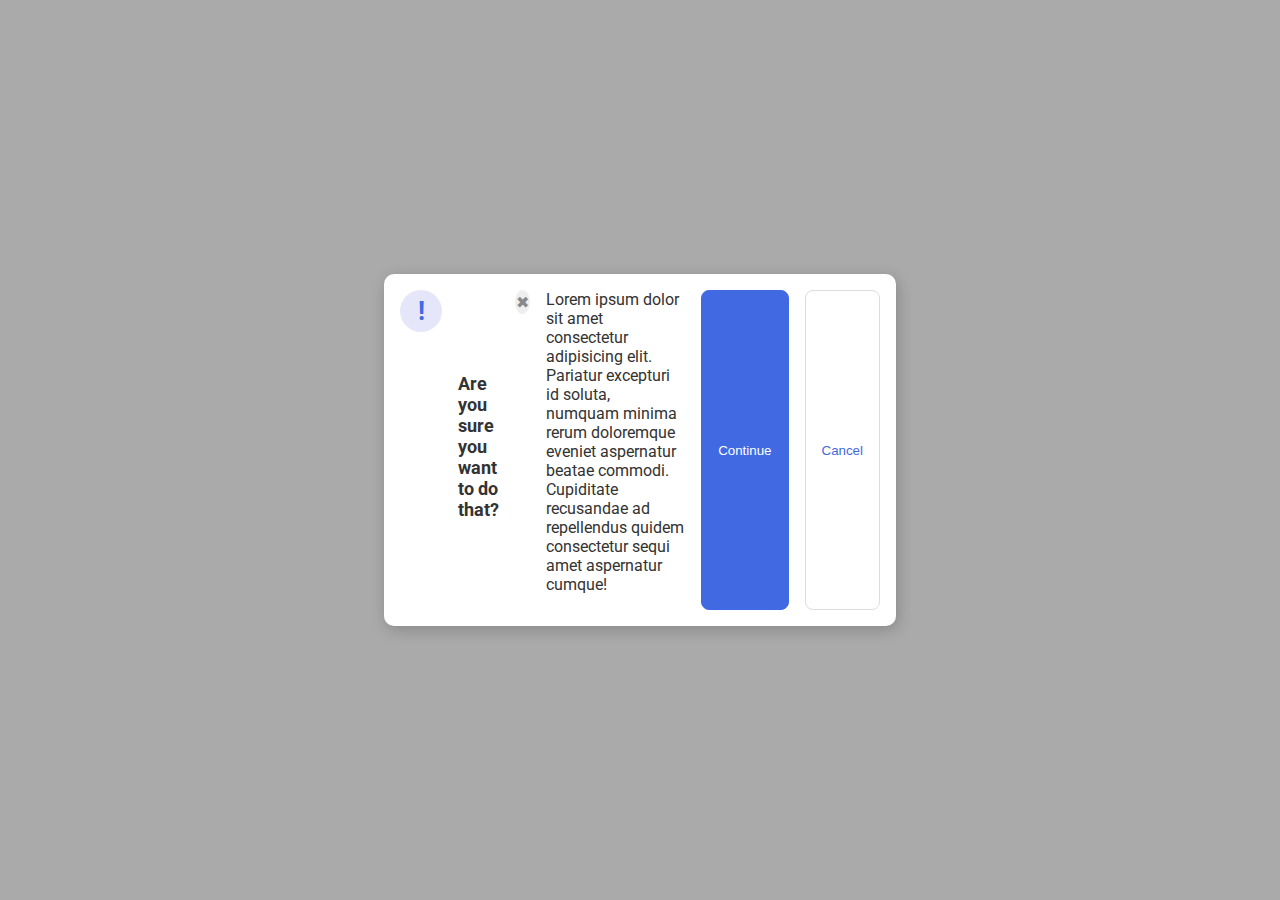
<file: foundations/flex/05-flex-modal/index.html>
<!DOCTYPE html>
<html lang="en">
  <head>
    <meta charset="UTF-8">
    <meta http-equiv="X-UA-Compatible" content="IE=edge">
    <meta name="viewport" content="width=device-width, initial-scale=1.0">
    <link rel="stylesheet" href="style.css">
    <title>Modal</title>
  </head>
  <body>
    <div class="modal">
      <div class="icon">!</div>
      <div class="header">Are you sure you want to do that?</div>
      <button class="close-button">✖</button>
      <div class="text">Lorem ipsum dolor sit amet consectetur adipisicing elit. Pariatur excepturi id soluta, numquam minima rerum doloremque eveniet aspernatur beatae commodi. Cupiditate recusandae ad repellendus quidem consectetur sequi amet aspernatur cumque!</div>
      <button class="continue">Continue</button>
      <button class="cancel">Cancel</button>
    </div>
  </body>
</html>
</file>
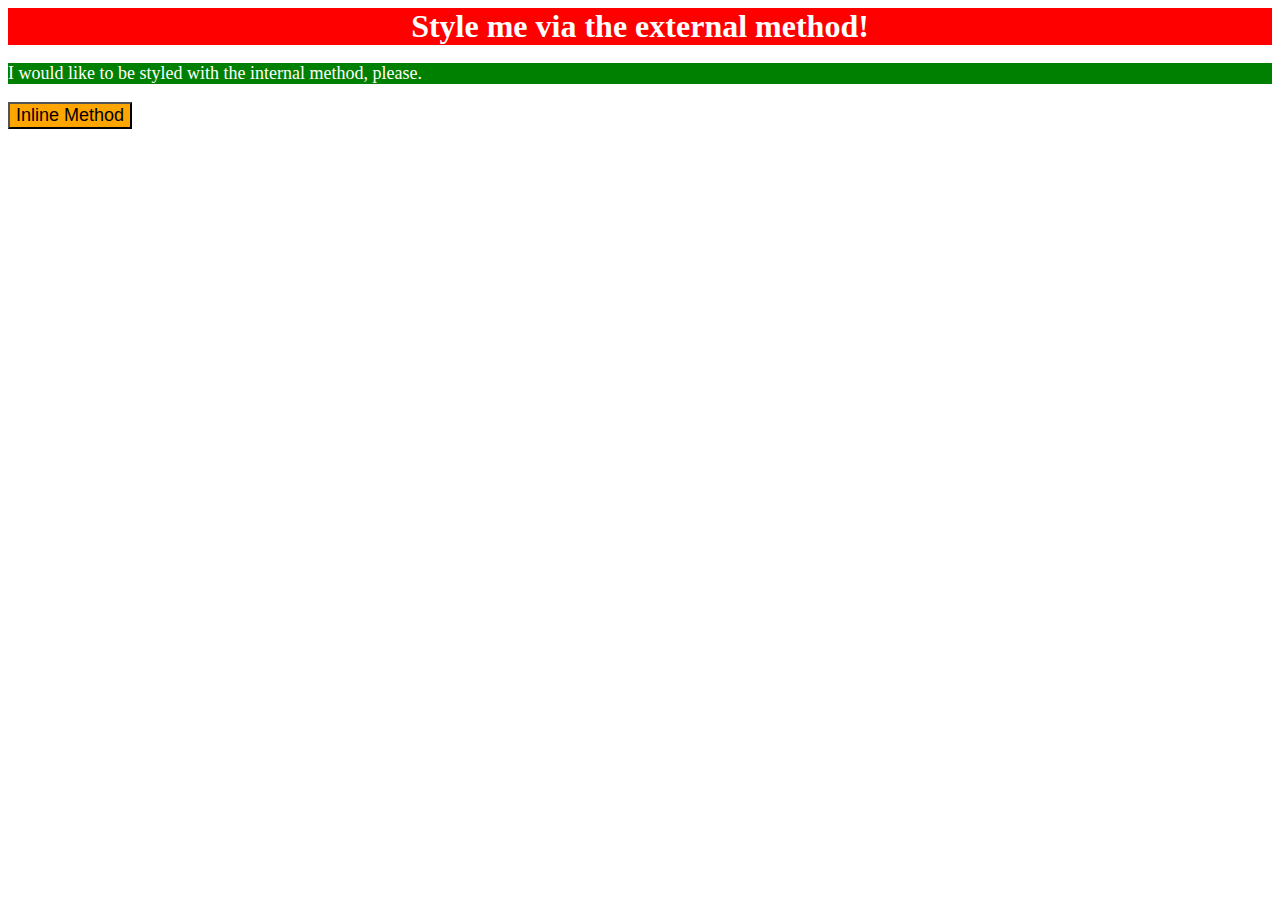
<file: foundations/intro-to-css/01-css-methods/index.html>
<!DOCTYPE html>
<html lang="en">
  <head>
    <meta charset="UTF-8">
    <meta http-equiv="X-UA-Compatible" content="IE=edge">
    <meta name="viewport" content="width=device-width, initial-scale=1.0">
    <title>Methods for Adding CSS</title>
    <link rel="stylesheet" href="styles.css">
    <style>
      p{
        background-color: green;
        color: white;
        font-size: 18px;
      }
    </style>
  </head>
  <body>
    <div>Style me via the external method!</div>
    <p>I would like to be styled with the internal method, please.</p>
    <button style="background-color:orange; font-size: 18px;">Inline Method</button>
  </body>
</html>
</file>
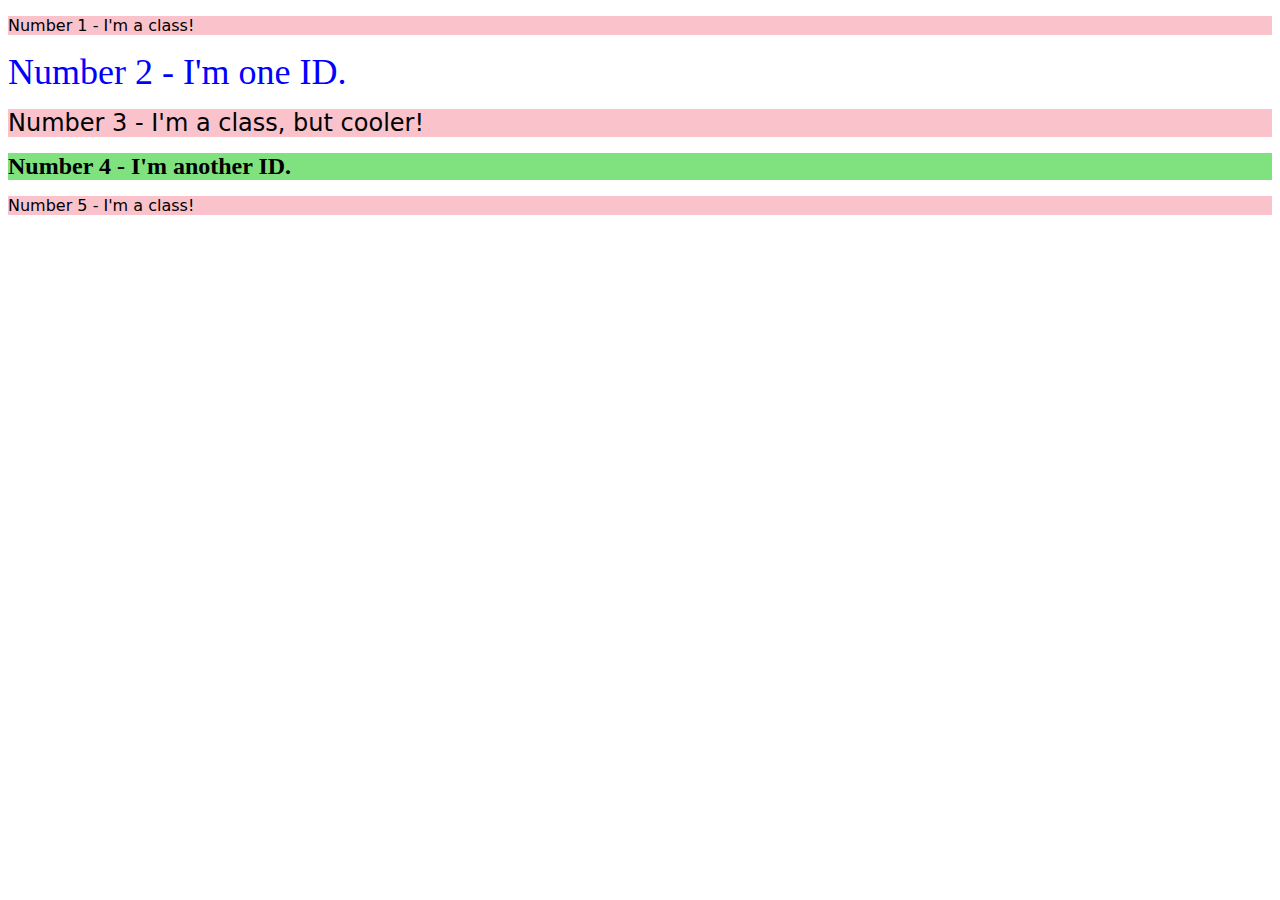
<file: foundations/intro-to-css/02-class-id-selectors/index.html>
<!DOCTYPE html>
<html lang="en">
  <head>
    <meta charset="UTF-8">
    <meta http-equiv="X-UA-Compatible" content="IE=edge">
    <meta name="viewport" content="width=device-width, initial-scale=1.0">
    <title>Class and ID Selectors</title>
    <link rel="stylesheet" href="style.css">
  </head>
  <body>
    <p><div class="Number-1">Number 1 - I'm a class!</div></p>
    <div id="Number-2">Number 2 - I'm one ID.</div>
    <p><div class="Number-3">Number 3 - I'm a class, but cooler!</div></p>
    <div id="Number-4"> Number 4 - I'm another ID.</div>
    <p><div class="Number-5">Number 5 - I'm a class!</div></p>
  </body>
</html>
</file>
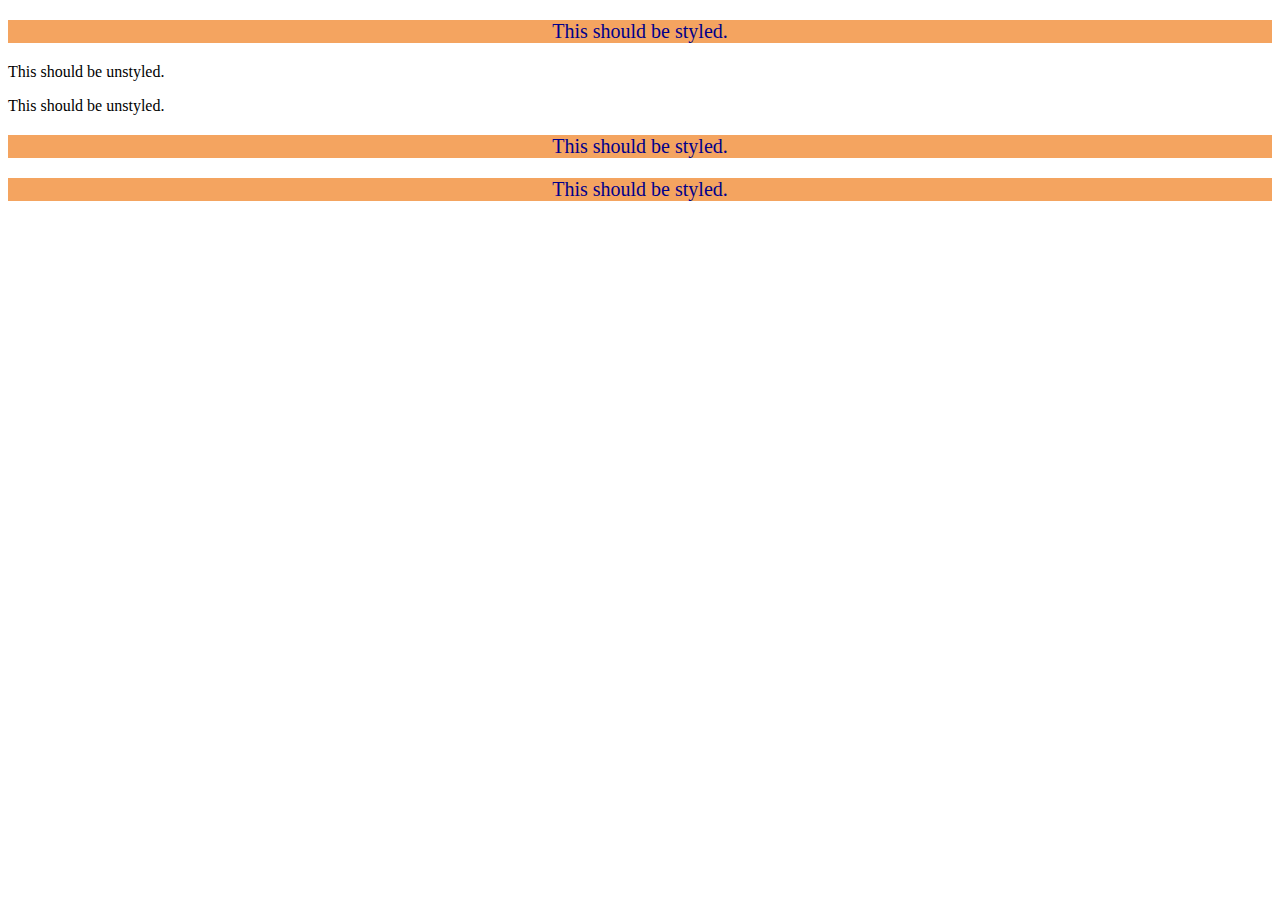
<file: foundations/intro-to-css/05-descendant-combinator/index.html>
<!DOCTYPE html>
<html lang="en">
  <head>
    <meta charset="UTF-8">
    <meta http-equiv="X-UA-Compatible" content="IE=edge">
    <meta name="viewport" content="width=device-width, initial-scale=1.0">
    <title>Descendant Combinator</title>
    <link rel="stylesheet" href="style.css">
  </head>
  <body>
      <div class="container">
          <p class="text">This should be styled.</p>
      </div>
    <p class="text">This should be unstyled.</p>
    <p class="text">This should be unstyled.</p>
      <div class="container">
        <p class="text">This should be styled.</p>
        <p class="text">This should be styled.</p>
      </div>
  </body>
</html>
</file>
<file: foundations/flex/05-flex-modal/style.css>
@import url('https://fonts.googleapis.com/css2?family=Roboto:wght@400;700&display=swap');

html, body {
  height: 100%;
}

body {
  font-family: Roboto, sans-serif;
  margin: 0;
  background: #aaa;
  color: #333;
  /* I'll give you this one for free lol */
  display: flex;
  align-items: center;
  justify-content: center;
}

.modal {
  background: white;
  width: 480px;
  border-radius: 10px;
  box-shadow: 2px 4px 16px rgba(0,0,0,.2);
  display: flex;
  gap: 16px;
  padding: 16px;
}

.icon {
  color: royalblue;
  font-size: 26px;
  font-weight: 700;
  background: lavender;
  width: 42px;
  height: 42px;
  border-radius: 50%;
  display: flex;
  align-items: center;
  justify-content: center;
  flex-shrink: 0;
}

.close-button {
  background: #eee;
  border-radius: 50%;
  color: #888;
  font-weight: 400;
  font-size: 16px;
  height: 24px;
  width: 24px;
  display: flex;
  align-items: center;
  justify-content: center;
  border: 1px solid #eee;
  padding: 0;
}

button {
  cursor: pointer;
  padding: 8px 16px;
  border-radius: 8px;
}

button.continue {
  background: royalblue;
  border: 1px solid royalblue;
  color: white;
}

button.cancel {
  background: white;
  border: 1px solid #ddd;
  color: royalblue;
}



.text {
  margin-bottom: 16px;

}

.header {
  font-size: 18px;
  font-weight: bold;
  display: flex;
  justify-content: space-between;
  align-items: center;
  margin-bottom: 8px;
}
</file>
<file: foundations/intro-to-css/01-css-methods/styles.css>
div {
    color: white;
    background-color: red;
    text-align: center;
    font-size: 32px;
    font-weight: bold;
}
</file>
<file: foundations/intro-to-css/02-class-id-selectors/style.css>
.Number-1,
.Number-3,
.Number-5{
    background-color: rgb(250, 195, 204);
    font-family:"Verdana", "DejaVu Sans", "sans-serif";
}


#Number-2{
    color: blue;
    font-size: 36px;
}


.Number-3{
    font-size: 24px;
}

#Number-4{
    background-color: rgb(127, 226, 127);
    font-size: 24px;
    font-weight: bold;
}
</file>
<file: foundations/intro-to-css/05-descendant-combinator/style.css>
.container .text{
    background-color: sandybrown;
    color: darkblue;
    font-size: 20px;
    text-align: center;
}
</file>
